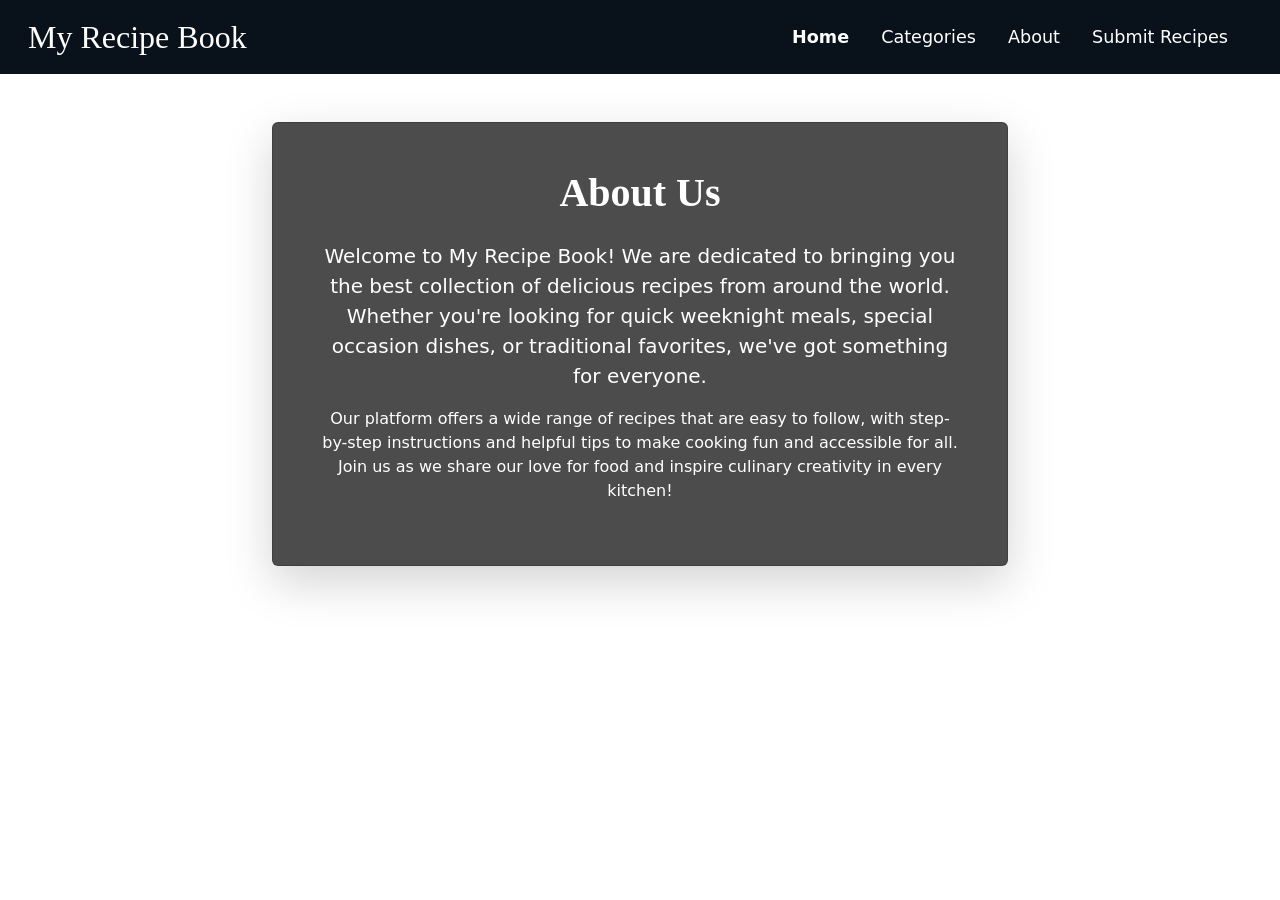
<file: about.html>
<!DOCTYPE html>
<html lang="en">
<head>
    <meta charset="UTF-8">
    <meta name="viewport" content="width=device-width, initial-scale=1.0">
    <title>About Us</title>
    <link href="https://cdn.jsdelivr.net/npm/bootstrap@5.3.3/dist/css/bootstrap.min.css" rel="stylesheet" integrity="sha384-QWTKZyjpPEjISv5WaRU9OFeRpok6YctnYmDr5pNlyT2bRjXh0JMhjY6hW+ALEwIH" crossorigin="anonymous">
    <link rel="stylesheet" href="style.css">
</head>
<body>

    <nav class="navbar navbar-expand-lg">
        <div class="container-fluid">
            <a class="navbar-brand" href="#">My Recipe Book</a>
            <div class="navbar-nav ms-auto">
                <a class="nav-link active" href="#">Home</a>
                <a class="nav-link" href="#">Categories</a>
                <a class="nav-link" href="about.html">About</a>
                <a class="nav-link" href="#">Submit Recipes</a>
            </div>
        </div>
    </nav>

    <div class="container mt-5">
        <div class="row justify-content-center">
            <div class="col-md-8">
                <div class="card shadow-lg" style="background-color: rgba(0, 0, 0, 0.7); color: white; padding: 30px;">
                    <div class="card-body text-center">
                        <h1 class="card-title mb-4">About Us</h1>
                        <p class="lead">
                            Welcome to My Recipe Book! We are dedicated to bringing you the best collection of delicious recipes from around the world. Whether you're looking for quick weeknight meals, special occasion dishes, or traditional favorites, we've got something for everyone.
                        </p>
                        <p>
                            Our platform offers a wide range of recipes that are easy to follow, with step-by-step instructions and helpful tips to make cooking fun and accessible for all. Join us as we share our love for food and inspire culinary creativity in every kitchen!
                        </p>
                    </div>
                </div>
            </div>
        </div>
    </div>

    <script src="https://cdn.jsdelivr.net/npm/bootstrap@5.3.3/dist/js/bootstrap.bundle.min.js" integrity="sha384-YvpcrYf0tY3lHB60NNkmXc5s9fDVZLESaAA55NDzOxhy9GkcIdslK1eN7N6jIeHz" crossorigin="anonymous"></script>

</body>
</html>
</file>
<file: style.css>
/* Style for Navbar */
.navbar {
    background-color: #09121b;
    padding: 0.5rem 1rem;
}

.navbar-brand {
    font-family: 'Montserratt';
    font-size: 2rem;
    color: #ffffff;
}

.navbar-nav .nav-link {
    font-size: 1.1rem;
    color: #ffffff;
    margin-right: 1rem;
}

.navbar-nav .nav-link:hover {
    color: #007bff;
}

.navbar-nav .nav-link.active {
    font-weight: bold;
    color: #ffffff;
}

.form-control {
    width: 250px;
    color: #ffffff;
    background-color: rgba(255, 255, 255, 0.1);
    border: 1px solid #ffffff;
}

.btn-outline-success {
    color: #ffffff;
    border-color: #ffffff;
}

.btn-outline-success:hover {
    background-color: #28a745;
    color: white;
}

/* Body styling with background image */
body {
    background-image: url(https://t4.ftcdn.net/jpg/04/43/37/07/360_F_443370711_sqHRnSIQovW6uyQ5ZwDpd4kjCG8Q6swm.jpg);
    background-size: cover;
}

h1 {
    color: white;
    font-family: 'Montserrat';
}

p {
    color: white;
}

.card {
    height: 100%;
}

.card-body {
    display: flex;
    flex-direction: column;
    justify-content: space-between;
    height: 100%;
}

.card-title {
    font-weight: bold;
}

.card-text {
    flex-grow: 1;
    color: black;
}
</file>
